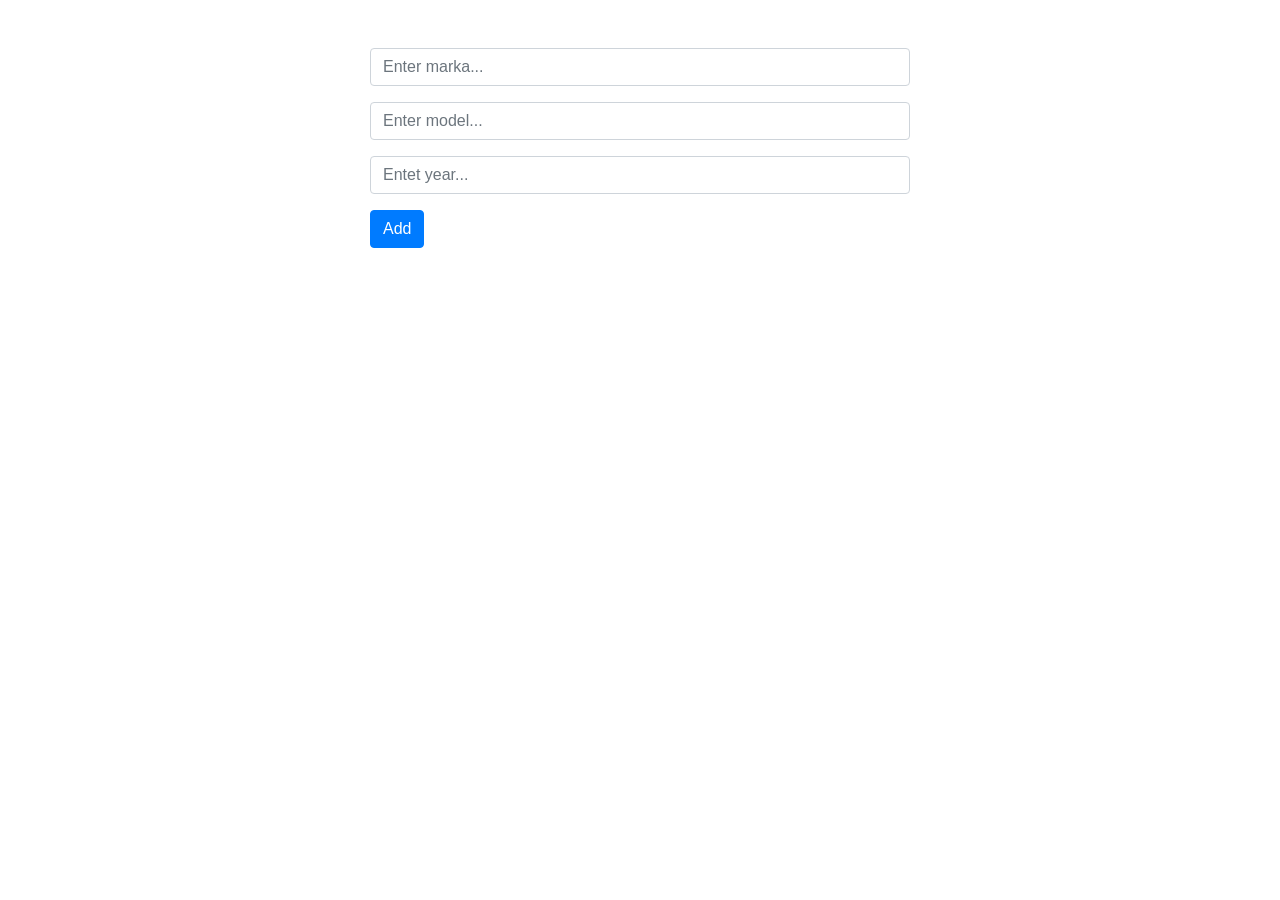
<file: object-car/index.html>
<!DOCTYPE html>
<html lang="en">

<head>
    <meta charset="UTF-8">
    <meta name="viewport" content="width=device-width, initial-scale=1.0">
    <meta http-equiv="X-UA-Compatible" content="ie=edge">
    <title>Document</title>
    <link rel="stylesheet" href="https://stackpath.bootstrapcdn.com/bootstrap/4.3.1/css/bootstrap.min.css"
        integrity="sha384-ggOyR0iXCbMQv3Xipma34MD+dH/1fQ784/j6cY/iJTQUOhcWr7x9JvoRxT2MZw1T" crossorigin="anonymous">
</head>

<body>
    <div class="container">
        <div class="row">
            <div class="col-6 offset-3">
                <form action="#" class="myForm mt-5" name="myForm" onsubmit="return Validation()">
                    <div class="form-group">
                        <input name="marka" type="text" class="form-control" placeholder="Enter marka...">
                    </div>
                    <div name="model" class="form-group">
                        <input type="text" class="form-control" placeholder="Enter model...">
                    </div>
                    <div name="year" class="form-group">
                        <input type="text" class="form-control" placeholder="Entet year...">
                    </div>
                    <button class="btn btn-primary" onsubmit="ClickBtn()">Add</button>
                </form>
            </div>
        </div>
        <div class="row">
            <div class="col-6 offset-3">
                <ul class="carList">

                </ul>
            </div>
        </div>
    </div>




    <script src="js/script.js"></script>
</body>

</html>
</file>
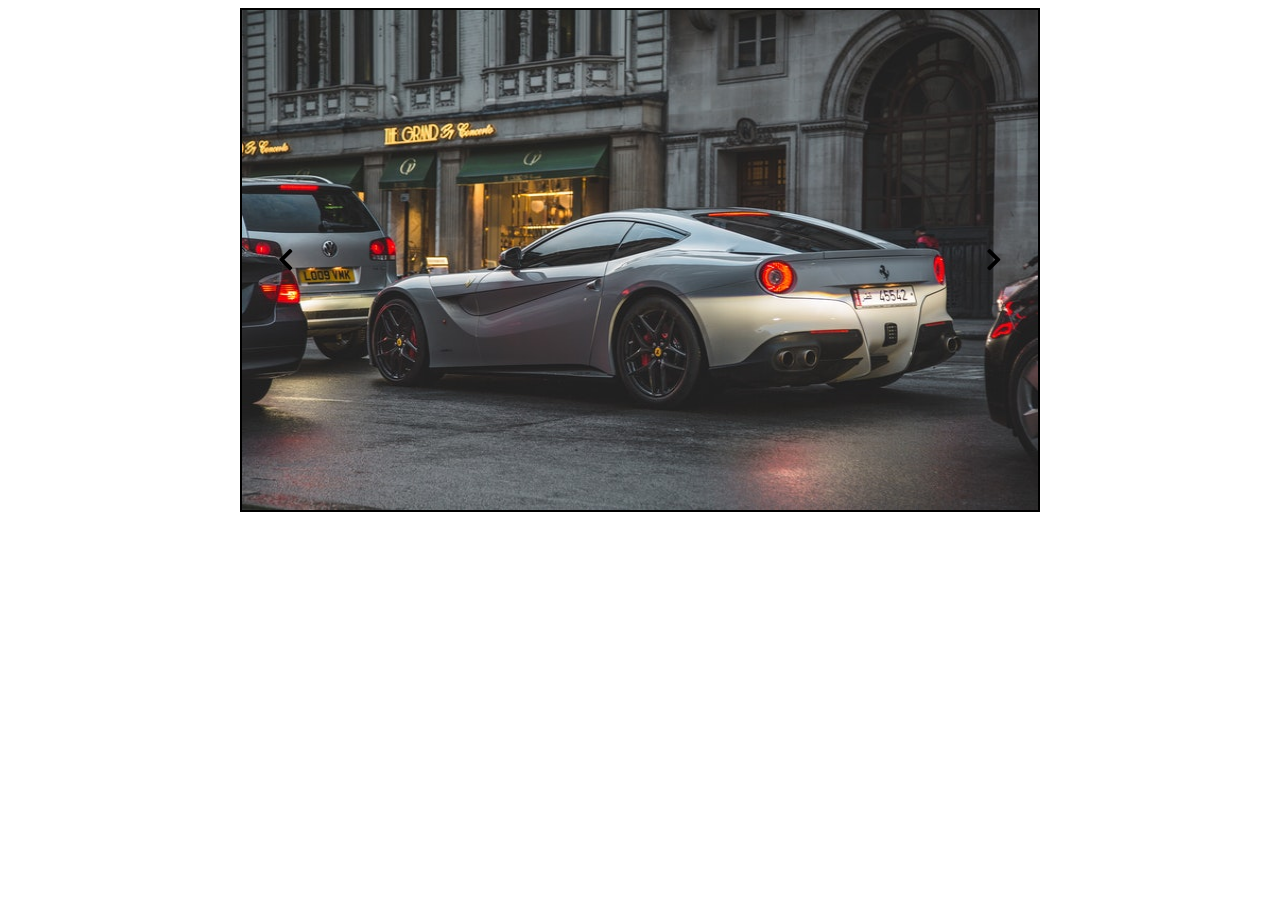
<file: slider/index.html>
<!DOCTYPE html>
<html lang="en">

<head>
    <meta charset="UTF-8">
    <meta name="viewport" content="width=device-width, initial-scale=1.0">
    <meta http-equiv="X-UA-Compatible" content="ie=edge">
    <title>Document</title>
    <link rel="stylesheet" href="css/style.css">
    <link rel="stylesheet" href="https://use.fontawesome.com/releases/v5.8.1/css/all.css"
        integrity="sha384-50oBUHEmvpQ+1lW4y57PTFmhCaXp0ML5d60M1M7uH2+nqUivzIebhndOJK28anvf" crossorigin="anonymous">
</head>

<body>
    <div class="content">
        <div class="slide">
            <div class="imgDiv" id="last">
                <img src="img/img5.jpg" alt="">
            </div>
            <div class="imgDiv">
                <img src="img/img1.jpg" alt="">
            </div>
            <div class="imgDiv">
                <img src="img/img2.jpg" alt="">
            </div>
            <div class="imgDiv">
                <img src="img/img3.jpg" alt="">
            </div>
            <div class="imgDiv">
                <img src="img/img4.jpg" alt="">
            </div>
            <div class="imgDiv">
                <img src="img/img5.jpg" alt="">
            </div>
            <div class="imgDiv" id="first">
                <img src="img/img1.jpg" alt="">
            </div>

        </div>
        <button class="left"><i class="fas fa-chevron-left "></i></button>
        <button class="right"><i class="fas fa-chevron-right "></i></button>


    </div>






    <script src="js/script.js"></script>
</body>

</html>
</file>
<file: slider/css/style.css>
/* .mainRow{
    position: relative;
    height: 740px;
    overflow: hidden;
} */
/* .imgDiv{
    position: absolute;
    left:100%;
}
.imgDiv>img{
    width: 100%;
}
.nextImg{
    left: -100%;
}
.lastImg{
    transition: .8s ease-in-out;
    left:0%;
}
.activeImg{
    left:0%;
}
.left , .right{
    position: absolute;
    top: 50%;
    transform: translateY(-50%)
}
.right{
   right: 50px;
}
.left{
    left: 50px;
} */
*{
    box-sizing: border-box;
}
.content{
    width: 800px;
    margin: auto;
    overflow: hidden;
    border: 2px solid black;
    position: relative;
}
.content .slide{
    height: 500px;
    width: 100%;
    display: -webkit-box;
    /* transition: .5s ease-in-out; */
    
}
.left,.right{
    position: absolute;
    top: 50%;
    transform: translateY(-50%);
    background: none;
    border:none;
    font-size: 25px;
}
.left{
    left: 30px;
}
.right{
    right: 30px;
}
.content .slide .imgDiv{
    width: 100%;
    
}
.content .slide .imgDiv img{
    width: 100%;
    height: 500px;
}
</file>
